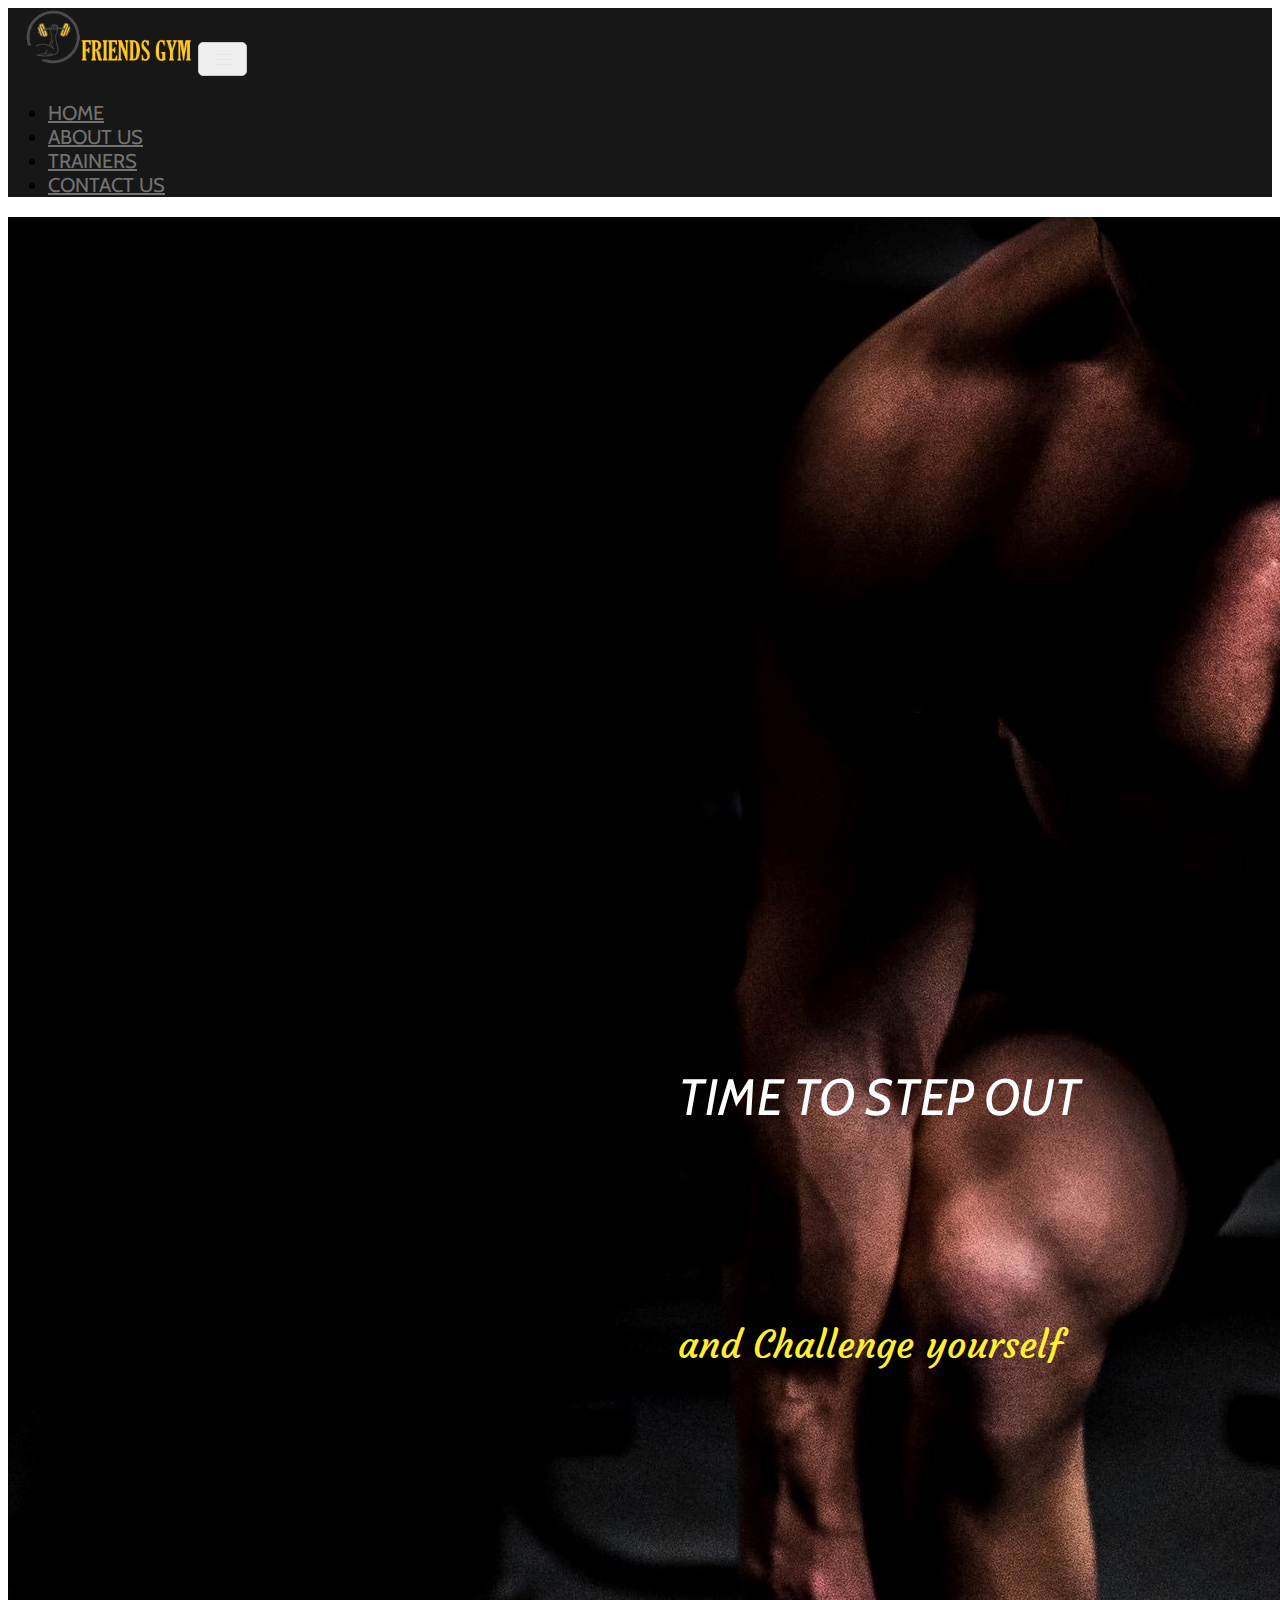
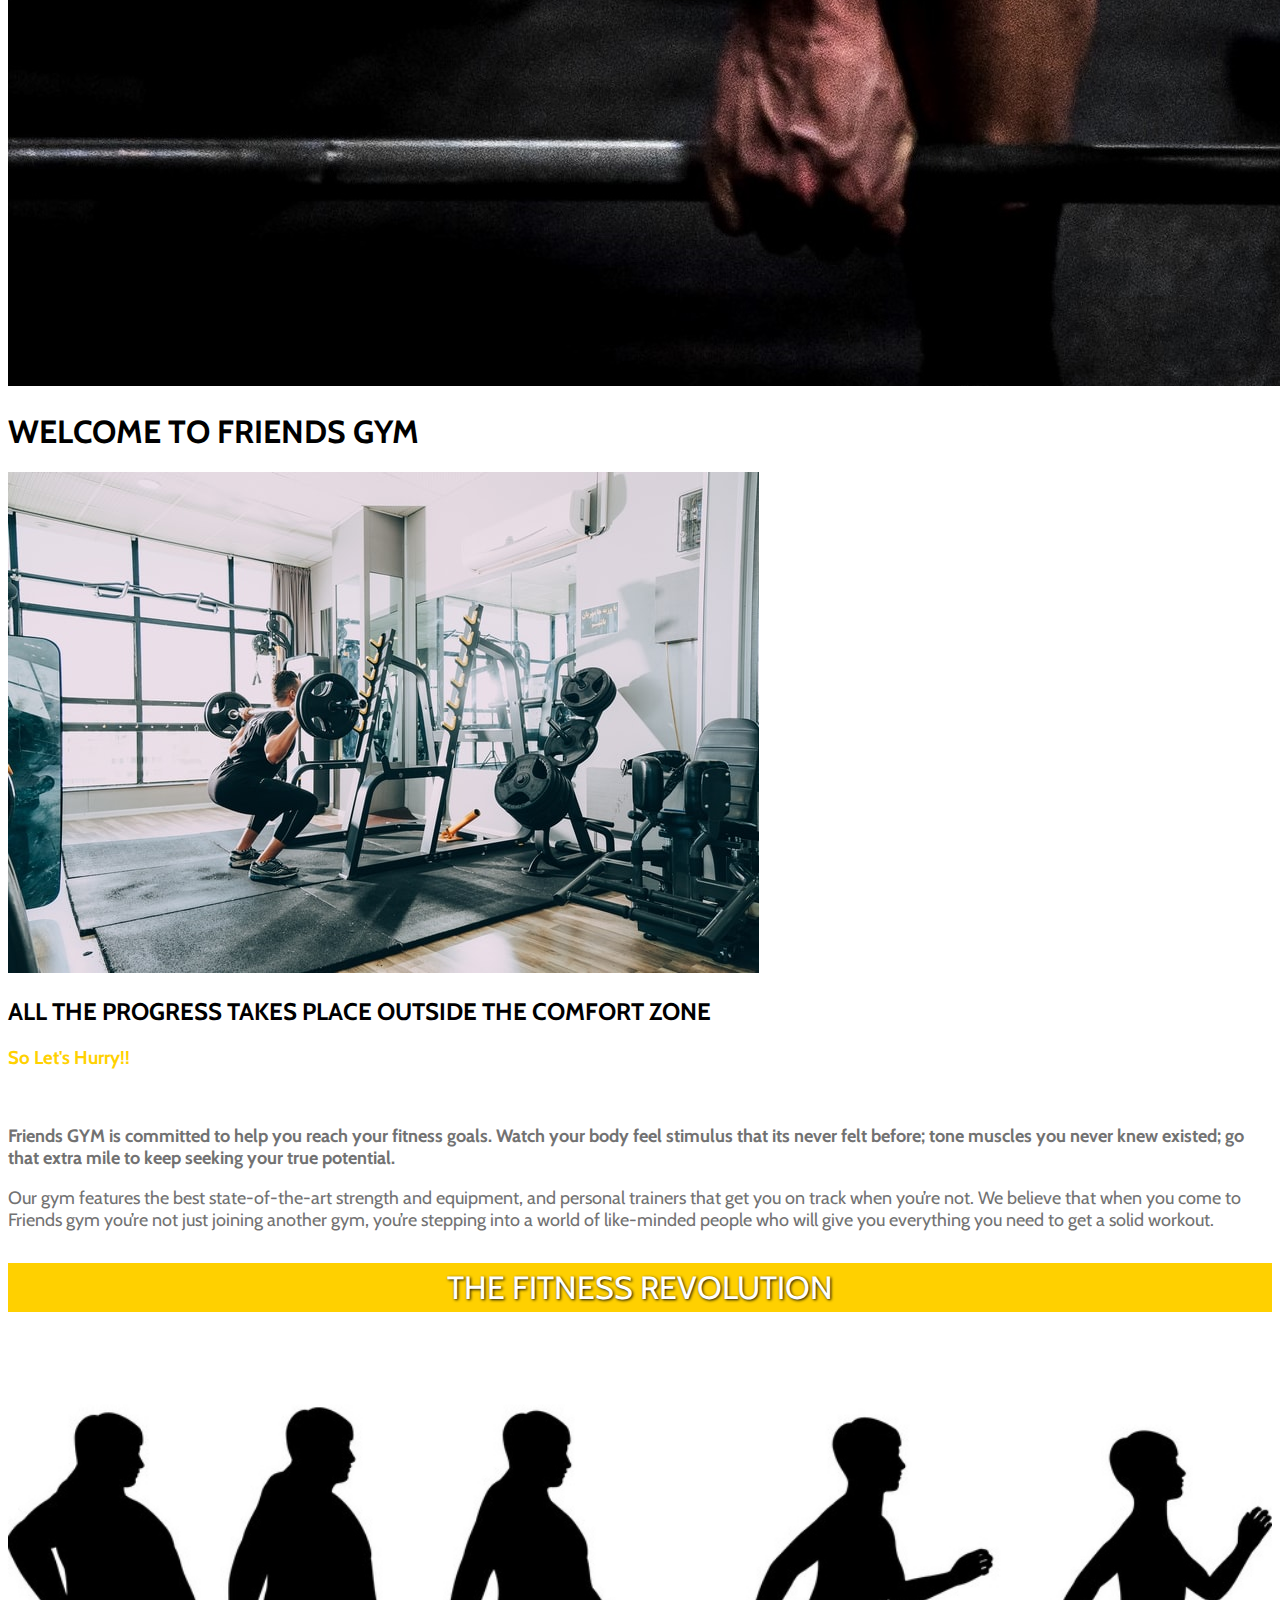
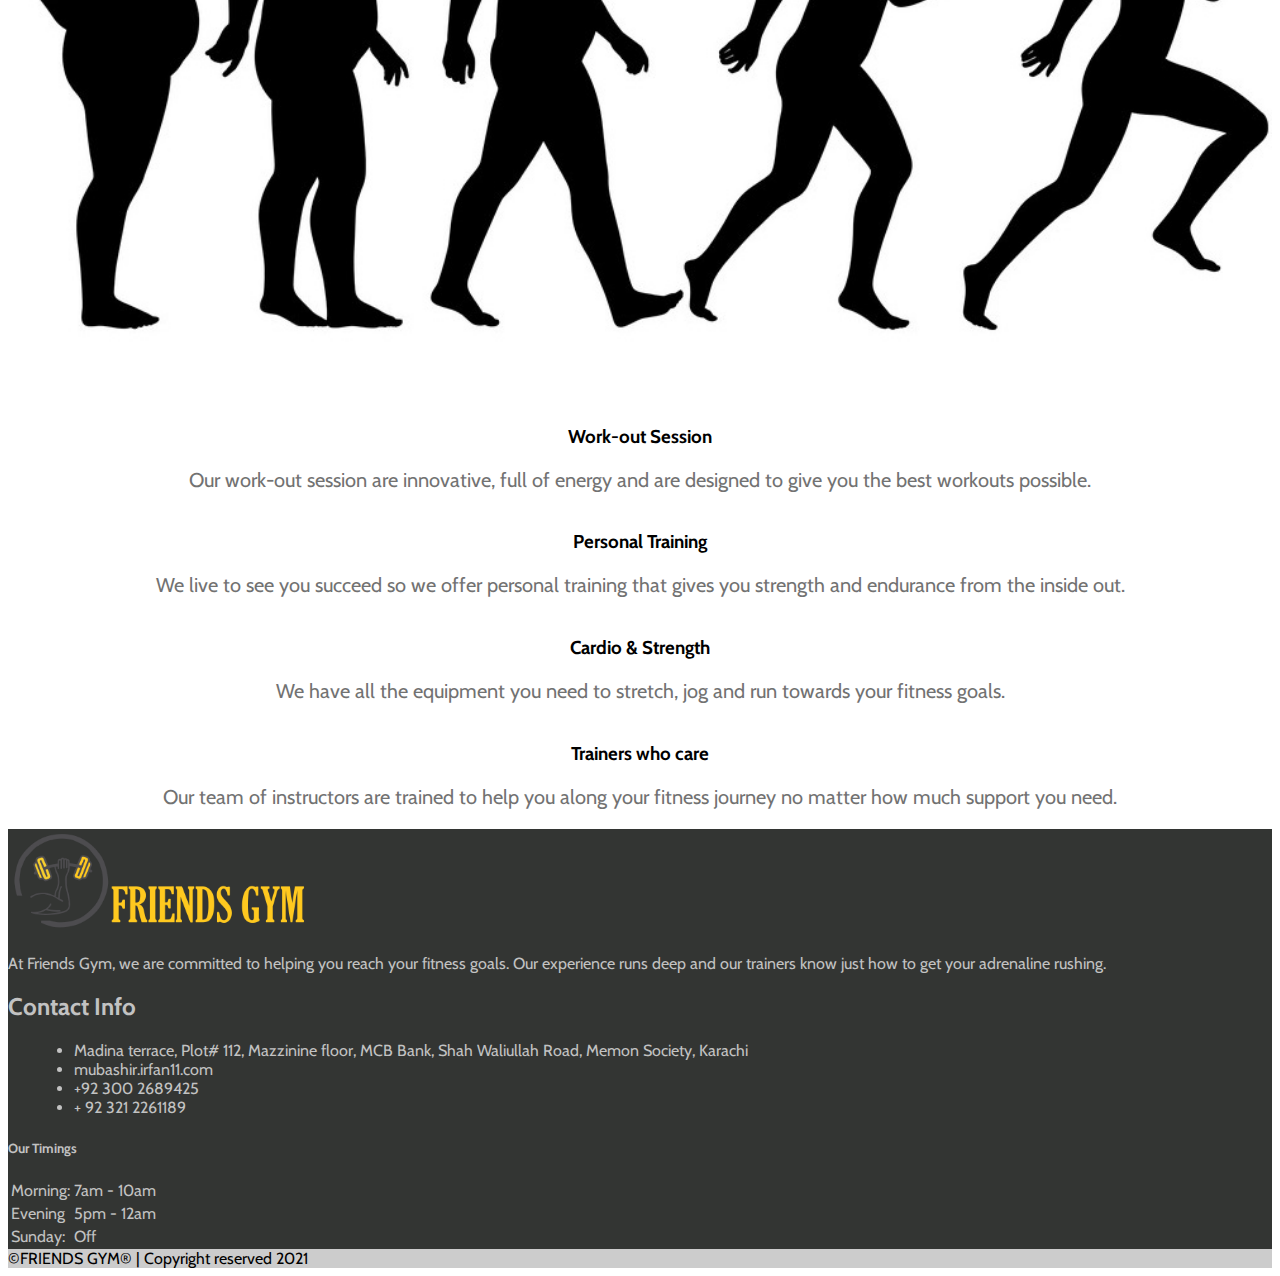
<file: gym/index.html>
<!doctype html>
<html lang="en">

<head>
    <meta charset="utf-8">
    <meta name="viewport" content="width=device-width, initial-scale=1">


    <link href="https://cdn.jsdelivr.net/npm/bootstrap@5.0.2/dist/css/bootstrap.min.css" rel="stylesheet"
        integrity="sha384-EVSTQN3/azprG1Anm3QDgpJLIm9Nao0Yz1ztcQTwFspd3yD65VohhpuuCOmLASjC" crossorigin="anonymous">
    <link rel="preconnect" href="https://fonts.googleapis.com">
    <link rel="preconnect" href="https://fonts.gstatic.com" crossorigin>
    <link href="https://fonts.googleapis.com/css2?family=Cabin:wght@600&display=swap" rel="stylesheet">
    <link rel="stylesheet" href="style.css">
    <link rel="preconnect" href="https://fonts.gstatic.com">
    <link rel="stylesheet" href="https://pro.fontawesome.com/releases/v5.10.0/css/all.css"
        integrity="sha384-AYmEC3Yw5cVb3ZcuHtOA93w35dYTsvhLPVnYs9eStHfGJvOvKxVfELGroGkvsg+p" crossorigin="anonymous" />
    <link href="https://fonts.googleapis.com/css2?family=Alumni+Sans&family=Courgette&family=Lobster&display=swap"
        rel="stylesheet">
    <link href="https://fonts.googleapis.com/css2?family=Rampart+One&display=swap" rel="stylesheet">


<body>

    <!-- navbar -->

    <nav class="navbar navbar-expand-lg black" id="navbar">
        <div class="container-fluid navb">
            <a href="" class="navbar-brand"><img class="logo" src="logo.png" alt=""></a>
            <button class="navbar-toggler collapsed" type="button" data-bs-toggle="collapse"
                data-bs-target="#navbarScroll">
                <span class="line"></span>
                <span class="line"></span>
                <span class="line"></span>
            </button>
            <div class="collapse navbar-collapse bt" id="navbarScroll">
                <ul class="navbar-nav ms-auto">
                    <li class="nav-item mx-3 my-2">
                        <a href="about.html" class="nav-link grey">HOME</a>
                    </li>
                    <li class="nav-item mx-3 my-2">
                        <a href="about.html" class="nav-link grey">ABOUT US</a>
                    </li>
                    <li class="nav-item mx-3 my-2">
                        <a href="trainers.html" class="nav-link grey">TRAINERS</a>
                    </li>
                    <li class="nav-item mx-3 my-2 ">
                        <a href="contact.html" class="nav-link grey">CONTACT US</a>
                    </li>
                </ul>
            </div>
        </div>
    </nav>

<!--     
    <div class="img-wrapper">
        <div class="Slide">
            <img class="img-fluid" src="pics/slider.jpg" alt="">

            <div class=" Sliderbtn">
                <div class="col-sm-6 col-md-11 col-lg-12">
                    <a target="_blank"
                        href="https://www.google.com/maps/place/Friends+Gym+by+Irfan+Nagori+(Mr.+Sindh)/@24.8580113,66.990101,17z/data=!3m1!4b1!4m5!3m4!1s0x3eb31529d502114b:0xb4234abbf584a07!8m2!3d24.858006!4d66.9922783">
                        <button class="btn  btn-block">Find Gym<i class="fas fa-map-marker-alt"></i></button></a>
                    <a href="contact.html" target="_blank"><button class="btn btn-block">Get in touch</button></a>
                </div>
            </div>
        </div>
    </div> -->
    
    <div class="slide">
        <img class="img-fluid" src="pics/slider.jpg" alt="">
        <p class="mainhead"><em>Time to step out</em></p>
        <p class="mainhead1">and Challenge yourself</p>
    </div>

    <!-- first intro -->

    <div class="container fintro pt-5 pb-5">
   
        <div class="row">
            <div class="col-md-7 col-sm-13">
                <h1>WELCOME TO FRIENDS GYM</h1>
                 <img src="pics/gym2.jpg" class="img-fluid" alt="Responsive image">
            </div>
            <div class="col-md-5 col-sm-12 text-center">
                <h2>ALL THE PROGRESS TAKES PLACE OUTSIDE THE COMFORT ZONE</h2>
                <h3 class="orange">So Let's Hurry!!</h3> <br>
                <p class="grey" style="font-size: 18px;"><strong>Friends GYM is committed to help you reach your
                        fitness goals.
                        Watch your body feel stimulus that its never felt before; tone muscles you never knew
                        existed; go that extra mile to keep seeking your true potential.</strong></p>
                <p class="grey" style="font-size: 18px;">Our gym features the best state-of-the-art strength and
                    equipment, and personal
                    trainers that get you on track when you’re not. We believe that when you come to Friends gym
                    you’re
                    not just joining another gym, you’re stepping into a world of like-minded people who will
                    give you everything you need to get a solid workout.</p>


            </div>
        </div>
    </div>

    <!-- Second intro -->
    <div class="intro">
        <p>THE FITNESS REVOLUTION</p>
    </div>

    <div class="container py-4">
        <img class="img-fluid" src="pics/running.jpg" alt="" width="100%">
    </div>

    <!-- Third intro -->


    <div class="container">
        <div class="row pt-5 pb-5 sintro">
            <div class="col-md-3 col-sm-6 col-xs-6">
                <a class="programs-item">
                    <span class="icon"><i class="fas fa-clock"></i></i></span>
                    <h3>Work-out Session</h3>
                    <p>Our work-out session are innovative, full of energy and are designed to give you the best
                        workouts possible.</p>
                </a>
            </div>
            <div class="col-md-3 col-sm-6 col-xs-6">
                <a class="programs-item">
                    <span class="icon"><i class="fas fa-user"></i></span>
                    <h3>Personal Training</h3>
                    <p>We live to see you succeed so we offer personal training that gives you strength and
                        endurance
                        from the inside out.</p>
                </a>
            </div>
            <div class="col-md-3 col-sm-6 col-xs-6">
                <a class="programs-item">
                    <span class="icon"><i class="fas fa-heart"></i></span>
                    <h3>Cardio & Strength</h3>
                    <p>We have all the equipment you need to stretch, jog and run towards your fitness goals.
                    </p>
                </a>
            </div>
            <div class="col-md-3 col-sm-6 col-xs-6">
                <a class="programs-item">
                    <span class="icon"><i class="fas fa-dumbbell"></i></span>
                    <h3>Trainers who care</h3>
                    <p>Our team of instructors are trained to help you along your fitness journey no matter how
                        much
                        support you need.</p>
                </a>
            </div>
        </div>
    </div>


    <!-- footer -->

    <footer class="text-dark text-center text-lg-start bg-light ">

        <div class=" p-4 footer">

            <div class="row mt-4">

                <div class="col-lg-4 col-md-12 mb-4 mb-md-0">
                    <img src="logo.png" width="300px" alt="">
                    <p>At Friends Gym, we are committed to helping you reach your fitness goals. Our experience
                        runs
                        deep and our trainers know just how to get your adrenaline rushing.</p>
                </div>
                <div class="col-lg-4 col-md-6 mb-4 mb-md-0">

                    <h2>Contact Info</h2>
                    <ul class="fa-ul" style="margin-left: 1.65em;">
                        <li class="mb-3">
                            <span class="fa-li"><i class="fas fa-home"></i></span><span class="ms-2"> Madina
                                terrace,
                                Plot# 112, Mazzinine floor, MCB Bank,
                                Shah Waliullah Road, Memon Society, Karachi</span>
                        </li>
                        <li class="mb-3">
                            <span class="fa-li"><i class="fas fa-envelope"></i></span><span
                                class="ms-2">mubashir.irfan11.com</span>
                        </li>
                        <li class="mb-3">
                            <span class="fa-li"><i class="fas fa-phone"></i></span><span class="ms-2">+92 300
                                2689425</span>
                        </li>
                        <li class="mb-3">
                            <span class="fa-li"><i class="fas fa-phone"></i></span><span class="ms-2">+ 92 321
                                2261189</span>
                        </li>
                    </ul>
                </div>
                <div class="col-lg-4 col-md-6 mb-4 mb-md-0">
                    <h5 class="text-uppercase mb-4">Our Timings</h5>

                    <table class="table text-center text-white">
                        <tbody class="font-weight-normal">
                            <tr>
                                <td>Morning:</td>
                                <td>7am - 10am</td>
                            </tr>
                            <tr>
                                <td>Evening</td>
                                <td>5pm - 12am</td>
                            </tr>
                            <tr>
                                <td>Sunday:</td>
                                <td>Off</td>
                            </tr>
                        </tbody>
                    </table>
                </div>
            </div>
        </div>
        <div class="text-center p-3" style="background-color: rgba(0, 0, 0, 0.2);">
            ©FRIENDS GYM® | Copyright reserved 2021</div>
    </footer>





    <script src="https://cdn.jsdelivr.net/npm/bootstrap@5.0.2/dist/js/bootstrap.bundle.min.js"
        integrity="sha384-MrcW6ZMFYlzcLA8Nl+NtUVF0sA7MsXsP1UyJoMp4YLEuNSfAP+JcXn/tWtIaxVXM"
        crossorigin="anonymous"></script>


</body>

</html>
</file>
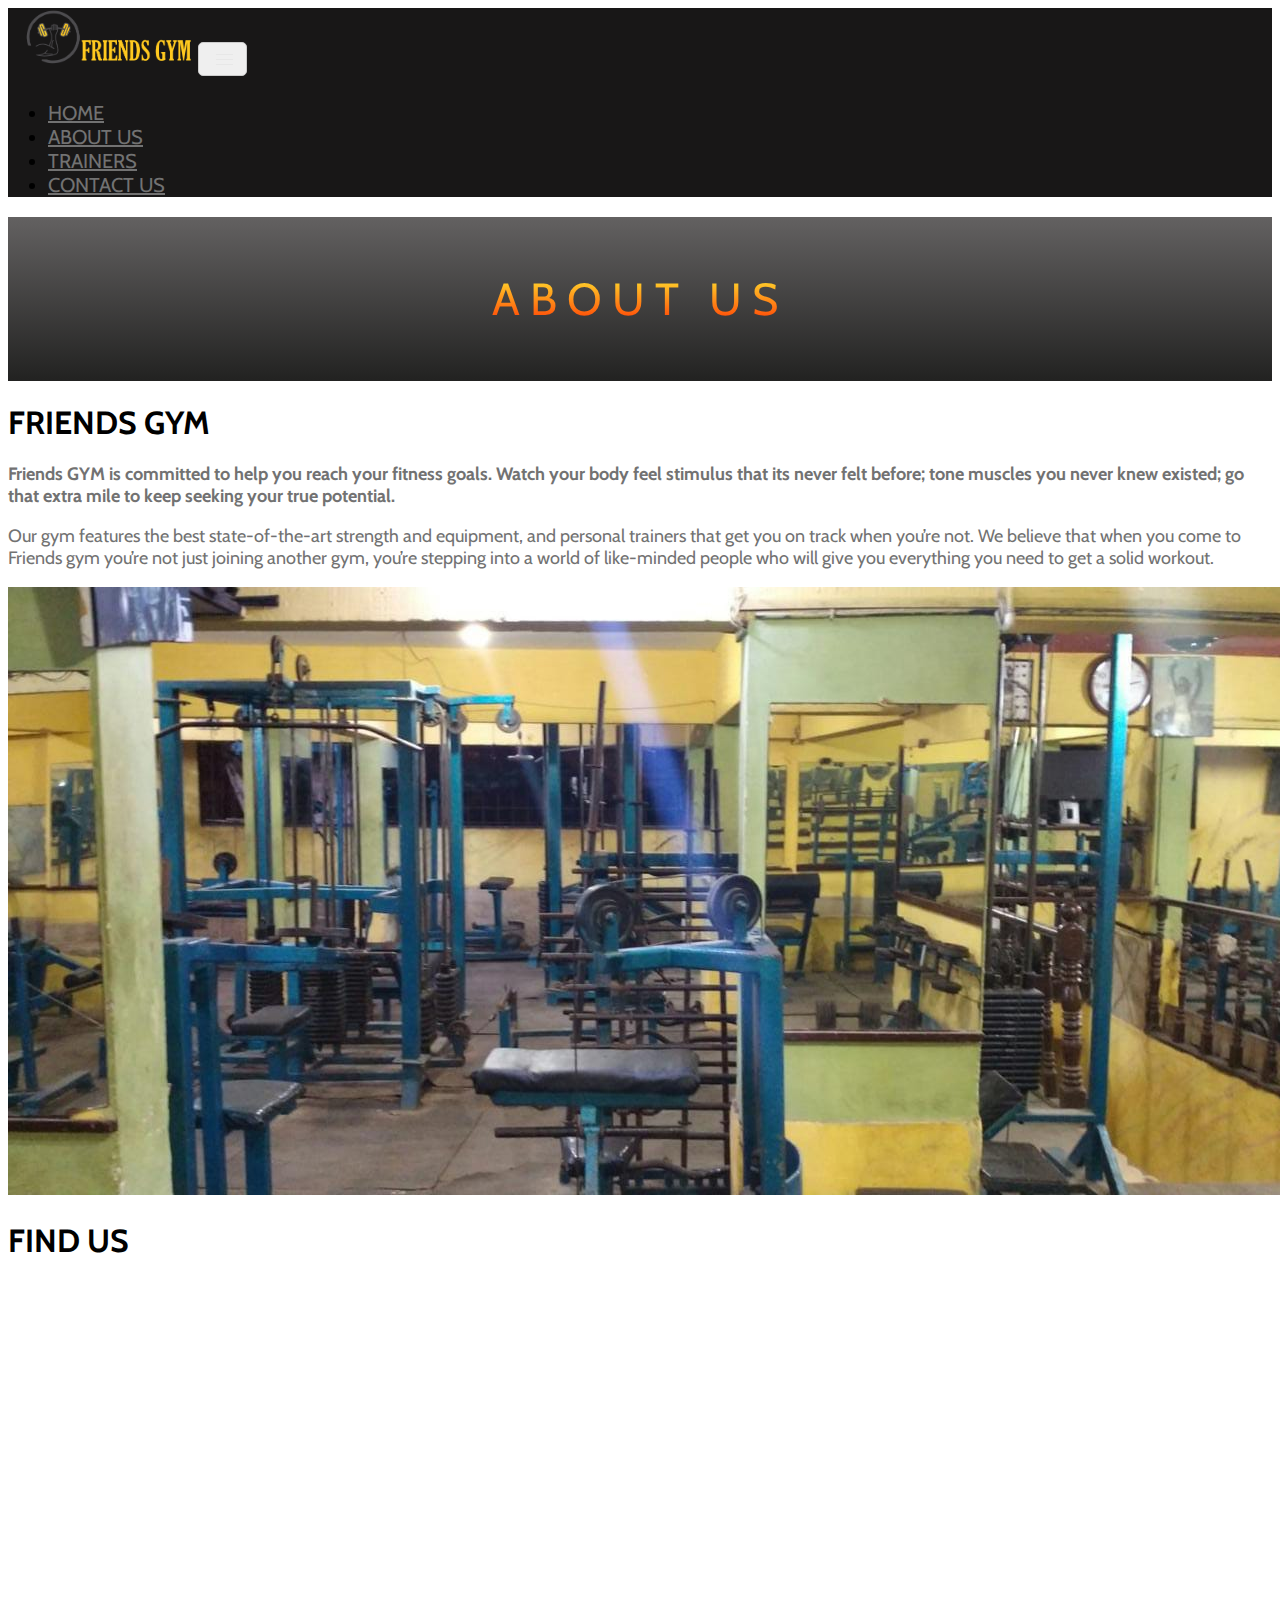
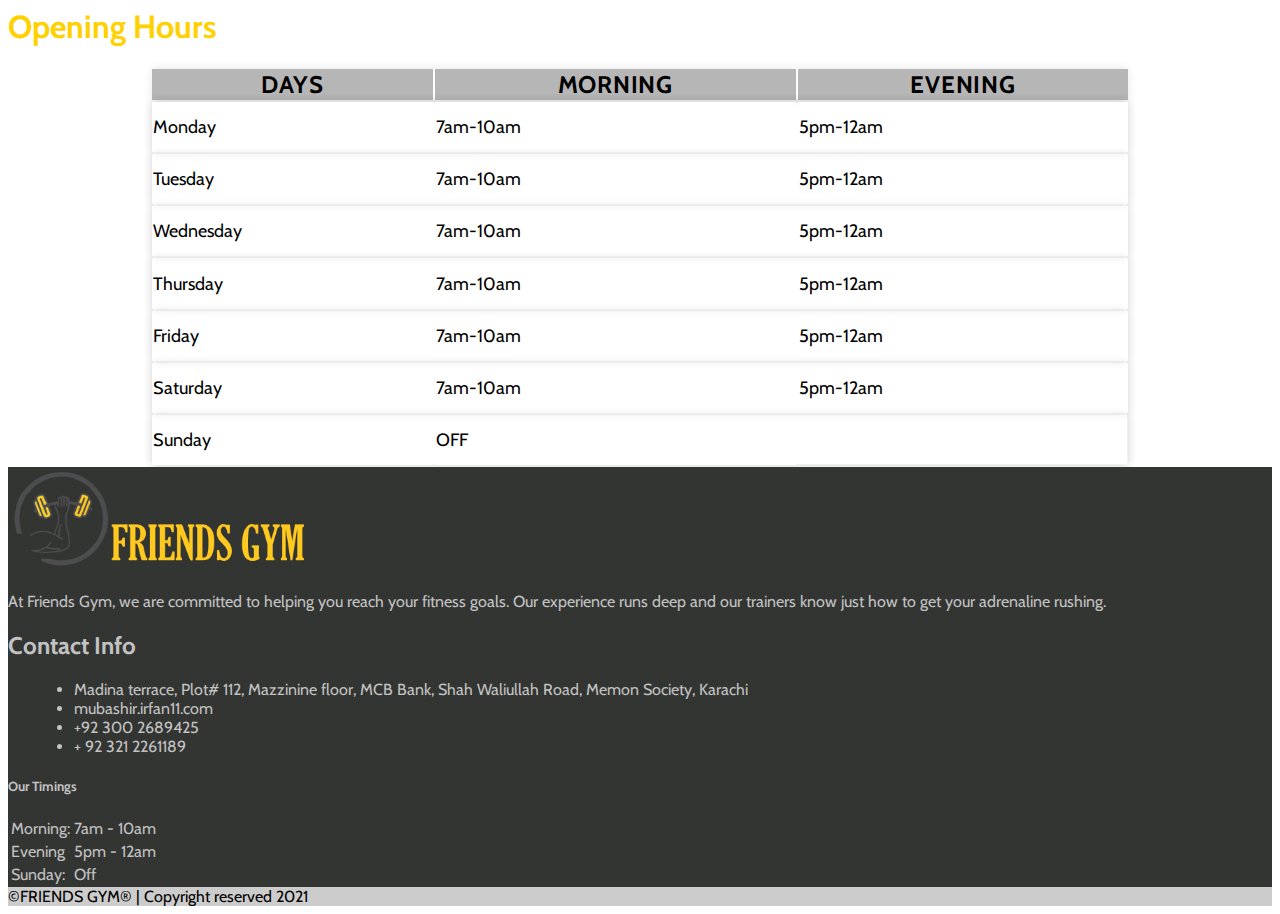
<file: gym/about.html>
<!doctype html>
<html lang="en">

<head>
    <meta charset="utf-8">
    <meta name="viewport" content="width=device-width, initial-scale=1">


    <link href="https://cdn.jsdelivr.net/npm/bootstrap@5.0.2/dist/css/bootstrap.min.css" rel="stylesheet"
        integrity="sha384-EVSTQN3/azprG1Anm3QDgpJLIm9Nao0Yz1ztcQTwFspd3yD65VohhpuuCOmLASjC" crossorigin="anonymous">
    <link rel="preconnect" href="https://fonts.googleapis.com">
    <link rel="preconnect" href="https://fonts.gstatic.com" crossorigin>
    <link href="https://fonts.googleapis.com/css2?family=Cabin:wght@600&display=swap" rel="stylesheet">
    <link rel="stylesheet" href="style.css">
    <link rel="preconnect" href="https://fonts.gstatic.com">
    <link rel="stylesheet" href="https://pro.fontawesome.com/releases/v5.10.0/css/all.css"
        integrity="sha384-AYmEC3Yw5cVb3ZcuHtOA93w35dYTsvhLPVnYs9eStHfGJvOvKxVfELGroGkvsg+p" crossorigin="anonymous" />
    <link href="https://fonts.googleapis.com/css2?family=Alumni+Sans&family=Courgette&family=Lobster&display=swap"
        rel="stylesheet">
        <link href="https://fonts.googleapis.com/css2?family=Rampart+One&display=swap" rel="stylesheet">
<body>




<nav class="navbar navbar-expand-lg black" id="navbar">
    <div class="container-fluid navb">
        <a href="" class="navbar-brand"><img class="logo" src="logo.png" alt=""></a>
        <button class="navbar-toggler collapsed" type="button" data-bs-toggle="collapse"
            data-bs-target="#navbarScroll">
            <span class="line"></span>
            <span class="line"></span>
            <span class="line"></span>
        </button>
        <div class="collapse navbar-collapse bt" id="navbarScroll">
            <ul class="navbar-nav ms-auto">
                <li class="nav-item mx-3 my-2">
                    <a href="index.html" class="nav-link grey">HOME</a>
                </li>
                <li class="nav-item mx-3 my-2">
                    <a href="about.html" class="nav-link grey">ABOUT US</a>
                </li>
                <li class="nav-item mx-3 my-2">
                    <a href="trainers.html" class="nav-link grey">TRAINERS</a>
                </li>
                <li class="nav-item mx-3 my-2 ">
                    <a href="contact.html" class="nav-link grey">CONTACT US</a>
                </li>
            </ul>
        </div>
    </div>
</nav>

<!-- <div class="intro"> -->
    <div class="frevolution">
  <p class="text"> ABOUT US</p>
</div>

<div class="container  pt-5 pb-5">
    <div class="row">
        <div class="col-md-5 col-sm-12 pt-2 ">
            <h1>FRIENDS GYM</h1>
            <p class="grey" style="font-size: 18px;"><strong>Friends GYM is committed to help you reach your
                    fitness goals.
                    Watch your body feel stimulus that its never felt before; tone muscles you never knew
                    existed; go that extra mile to keep seeking your true potential.</strong></p>
            <p class="grey" style="font-size: 18px;">Our gym features the best state-of-the-art strength and
                equipment, and personal
                trainers that get you on track when you’re not. We believe that when you come to Friends gym
                you’re
                not just joining another gym, you’re stepping into a world of like-minded people who will
                give you everything you need to get a solid workout.</p>
        </div>
        <div class="col-md-7 col-sm-13 pt-4">
           <img class="img-fluid " src="pics/gym1.jpeg"  alt="">
        </div>
        
    </div>
</div>


<!-- map and timing -->
<div class="container-fluid pt-4">
             <h1 class="text-success text-center p-3 text-light bg-dark">FIND US</h1>
                <iframe
                    src="https://www.google.com/maps/embed?pb=!1m18!1m12!1m3!1d3620.1709218994624!2d66.99010101427054!3d24.858011284055113!2m3!1f0!2f0!3f0!3m2!1i1024!2i768!4f13.1!3m3!1m2!1s0x3eb31529d502114b%3A0xb4234abbf584a07!2sFriends%20Gym%20by%20Irfan%20Nagori%20(Mr.%20Sindh)!5e0!3m2!1sen!2s!4v1630687577700!5m2!1sen!2s"
                    width="100%" height="300" style="border:0;" allowfullscreen=""  frameborder="0" loading="lazy"></iframe>
           
        </div>
        <div class="container pt-4">
            <h1 class="orange text-center">Opening Hours</h1>
            <table class="table tt text-center"  width="100%" height="400">
                <thead>
                    <th>Days</th>
                    <th>Morning</th>
                    <th>Evening</th>
                </thead>
           <tbody>
                  <tr>
                    <td>Monday</td>
                    <td>7am-10am</td>
                    <td>5pm-12am</td>
                  </tr>
                  <tr>
                    <td>Tuesday</td>
                    <td>7am-10am</td>
                    <td>5pm-12am</td>
                  </tr>
                  <tr>
                    <td>Wednesday</td>
                    <td>7am-10am</td>
                    <td>5pm-12am</td>
                  </tr>
                  <tr>
                    <td>Thursday</td>
                    <td>7am-10am</td>
                    <td>5pm-12am</td>
                  </tr>
                  <tr>
                    <td>Friday</td>
                    <td>7am-10am</td>
                    <td>5pm-12am</td>
                  </tr>
                  <tr>
                    <td>Saturday</td>
                    <td>7am-10am</td>
                    <td>5pm-12am</td>
                  </tr>
                  <tr>
                    <td>Sunday</td>
                    <td>OFF</td>
                    
                  </tr>
                </tbody>
              </table>
        </div>
   



  <!-- footer -->

  <footer class="text-dark text-center text-lg-start bg-light ">

    <div class=" p-4 footer">

        <div class="row mt-4">

            <div class="col-lg-4 col-md-12 mb-4 mb-md-0">
                <img src="logo.png" width="300px" alt="">
                <p>At Friends Gym, we are committed to helping you reach your fitness goals. Our experience
                    runs
                    deep and our trainers know just how to get your adrenaline rushing.</p>
            </div>
            <div class="col-lg-4 col-md-6 mb-4 mb-md-0">

                <h2>Contact Info</h2>
                <ul class="fa-ul" style="margin-left: 1.65em;">
                    <li class="mb-3">
                        <span class="fa-li"><i class="fas fa-home"></i></span><span class="ms-2"> Madina
                            terrace,
                            Plot# 112, Mazzinine floor, MCB Bank,
                            Shah Waliullah Road, Memon Society, Karachi</span>
                    </li>
                    <li class="mb-3">
                        <span class="fa-li"><i class="fas fa-envelope"></i></span><span
                            class="ms-2">mubashir.irfan11.com</span>
                    </li>
                    <li class="mb-3">
                        <span class="fa-li"><i class="fas fa-phone"></i></span><span class="ms-2">+92 300
                            2689425</span>
                    </li>
                    <li class="mb-3">
                        <span class="fa-li"><i class="fas fa-phone"></i></span><span class="ms-2">+ 92 321
                            2261189</span>
                    </li>
                </ul>
            </div>
            <div class="col-lg-4 col-md-6 mb-4 mb-md-0">
                <h5 class="text-uppercase mb-4">Our Timings</h5>

                <table class="table text-center text-white">
                    <tbody class="font-weight-normal">
                        <tr>
                            <td>Morning:</td>
                            <td>7am - 10am</td>
                        </tr>
                        <tr>
                            <td>Evening</td>
                            <td>5pm - 12am</td>
                        </tr>
                        <tr>
                            <td>Sunday:</td>
                            <td>Off</td>
                        </tr>
                    </tbody>
                </table>
            </div>
        </div>
    </div>
    <div class="text-center p-3" style="background-color: rgba(0, 0, 0, 0.2);">
        ©FRIENDS GYM® | Copyright reserved 2021</div>
</footer>




<script src="https://cdn.jsdelivr.net/npm/bootstrap@5.0.2/dist/js/bootstrap.bundle.min.js"
integrity="sha384-MrcW6ZMFYlzcLA8Nl+NtUVF0sA7MsXsP1UyJoMp4YLEuNSfAP+JcXn/tWtIaxVXM"
crossorigin="anonymous"></script>


</body>

</html>
</file>
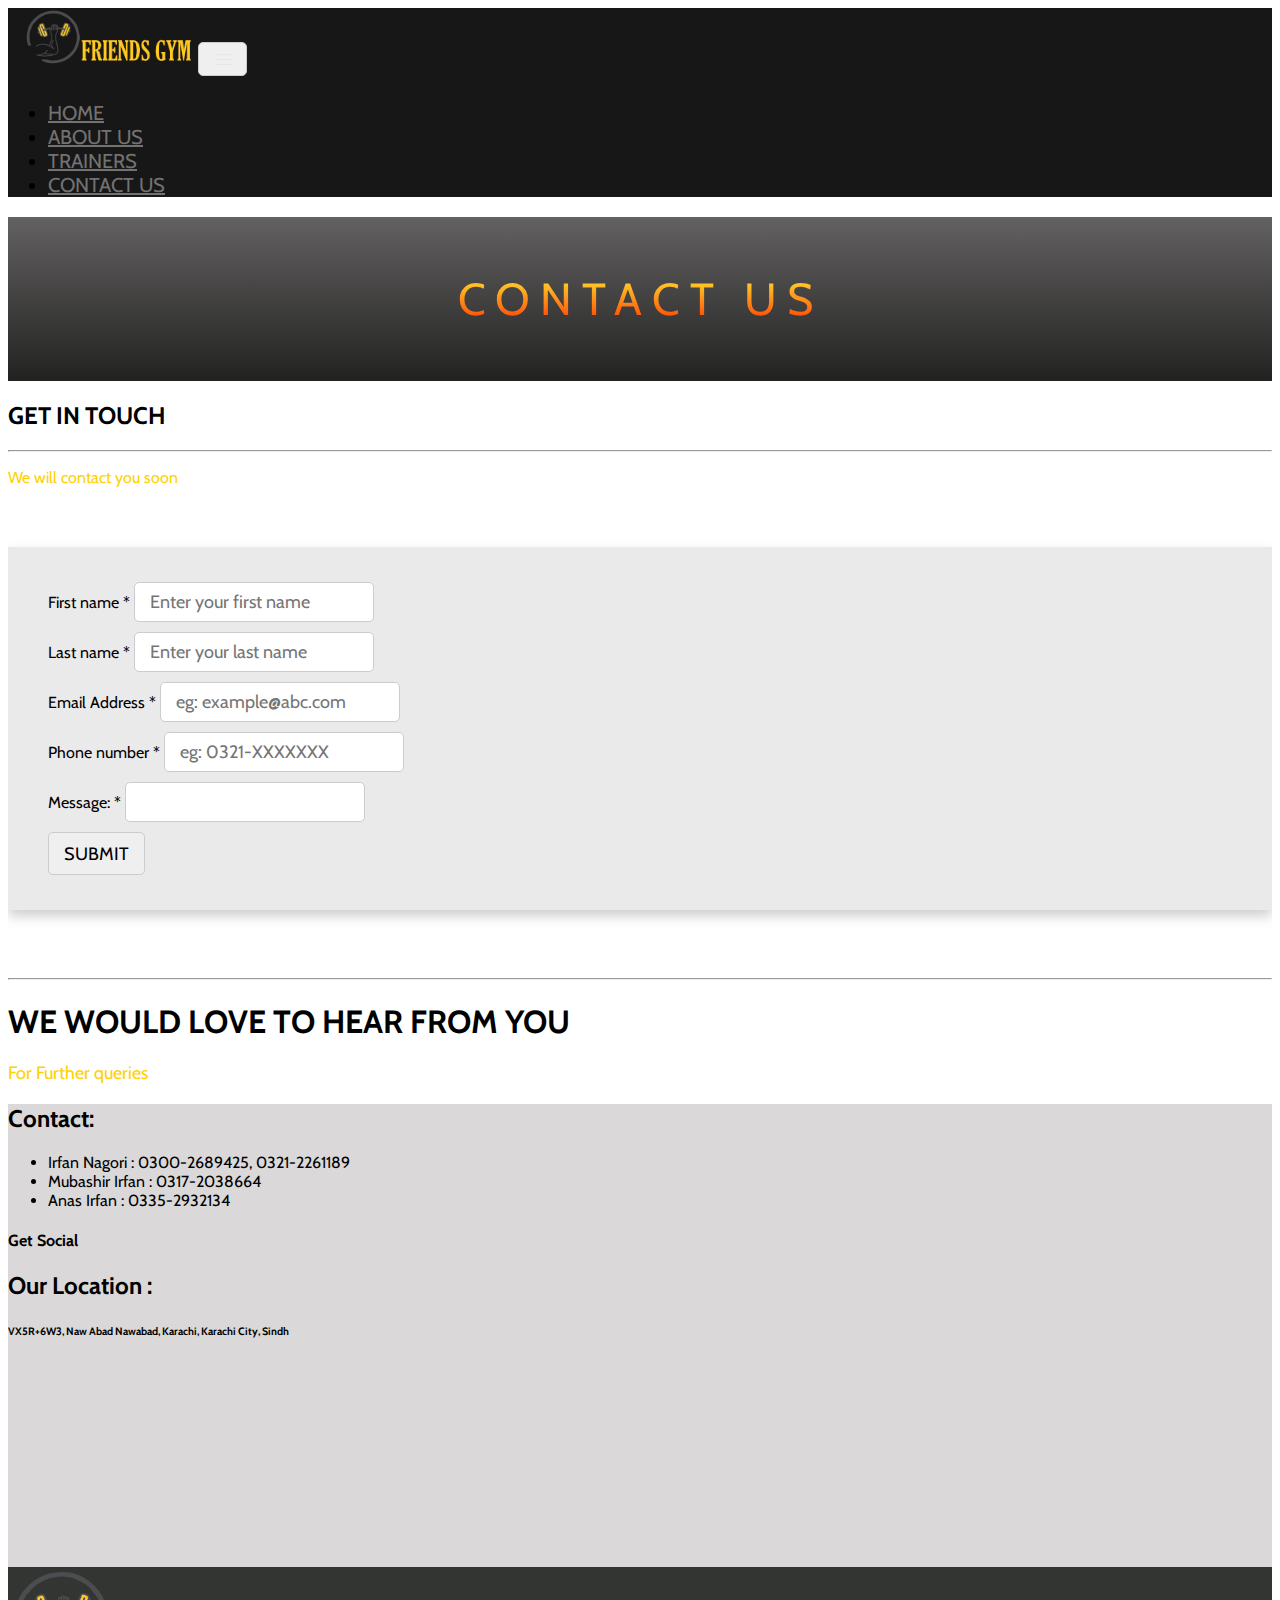
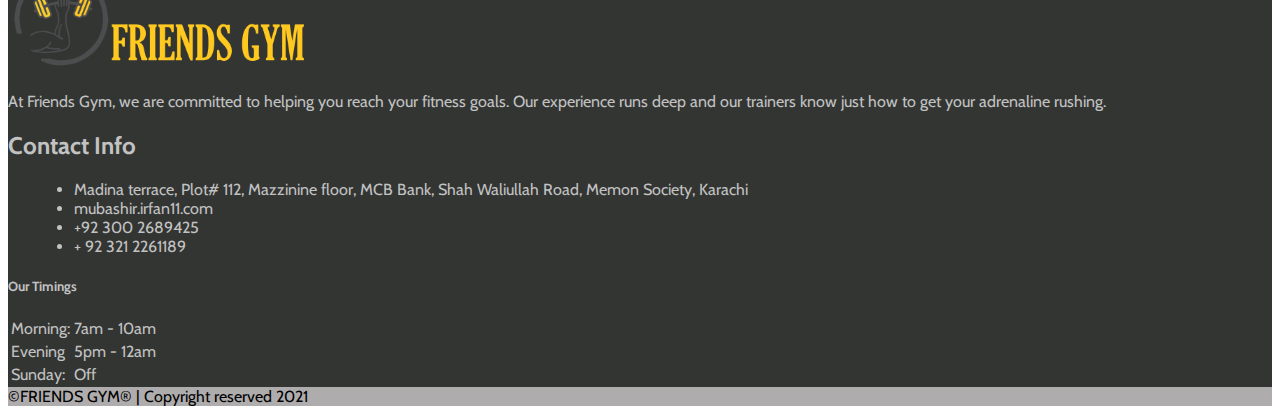
<file: gym/contact.html>
<!doctype html>
<html lang="en">

<head>
    <meta charset="utf-8">
    <meta name="viewport" content="width=device-width, initial-scale=1">


    <link href="https://cdn.jsdelivr.net/npm/bootstrap@5.0.2/dist/css/bootstrap.min.css" rel="stylesheet"
        integrity="sha384-EVSTQN3/azprG1Anm3QDgpJLIm9Nao0Yz1ztcQTwFspd3yD65VohhpuuCOmLASjC" crossorigin="anonymous">
    <link rel="preconnect" href="https://fonts.googleapis.com">
    <link rel="preconnect" href="https://fonts.gstatic.com" crossorigin>
    <link href="https://fonts.googleapis.com/css2?family=Cabin:wght@600&display=swap" rel="stylesheet">
    <link rel="stylesheet" href="style.css">
    <link rel="preconnect" href="https://fonts.gstatic.com">
    <link rel="stylesheet" href="https://pro.fontawesome.com/releases/v5.10.0/css/all.css"
        integrity="sha384-AYmEC3Yw5cVb3ZcuHtOA93w35dYTsvhLPVnYs9eStHfGJvOvKxVfELGroGkvsg+p" crossorigin="anonymous" />
    <link href="https://fonts.googleapis.com/css2?family=Alumni+Sans&family=Courgette&family=Lobster&display=swap"
        rel="stylesheet">
    <link href="https://fonts.googleapis.com/css2?family=Rampart+One&display=swap" rel="stylesheet">

<body>


    <nav class="navbar navbar-expand-lg black" id="navbar">
        <div class="container-fluid navb">
            <a href="" class="navbar-brand"><img class="logo" src="logo.png" alt=""></a>
            <button class="navbar-toggler collapsed" type="button" data-bs-toggle="collapse"
                data-bs-target="#navbarScroll">
                <span class="line"></span>
                <span class="line"></span>
                <span class="line"></span>
            </button>
            <div class="collapse navbar-collapse bt" id="navbarScroll">
                <ul class="navbar-nav ms-auto">
                    <li class="nav-item mx-3 my-2">
                        <a href="index.html" class="nav-link grey">HOME</a>
                    </li>
                    <li class="nav-item mx-3 my-2">
                        <a href="about.html" class="nav-link grey">ABOUT US</a>
                    </li>
                    <li class="nav-item mx-3 my-2">
                        <a href="trainers.html" class="nav-link grey">TRAINERS</a>
                    </li>
                    <li class="nav-item mx-3 my-2 ">
                        <a href="contact.html" class="nav-link grey">CONTACT US</a>
                    </li>
                </ul>
            </div>
        </div>
    </nav>

    <div class="frevolution">
        <p class="text" >CONTACT US</p>
    </div>


    <!-- form -->


    <div class="container-fluid px-1 py-5 mx-auto Contact">
        <div class="row d-flex justify-content-center">
            <div class="col-xl-7 col-lg-8 col-md-9 col-11 text-center">
                <h2>GET IN TOUCH</h2> <hr>
                <p class="orange">We will contact you soon</p>
                <div class="carde">
                    <form class="form-card" action="http:formsubmit.co/mubashir.irfan11@gmail.com">
                       
                        <div class="row text-start">
                            <div class="form-group col-12 flex-column py-3 d-flex"> <label
                                    class="form-control-label px-3">First name<span class="text-primary">
                                        *</span></label> <input type="text" id="fname" name="fname"
                                    placeholder="Enter your first name"> </div>
                        </div>
                        <div class="row text-start">
                            <div class="form-group col-12 flex-column py-3 d-flex"> <label
                                    class="form-control-label px-3">Last name<span class="text-primary"> *</span></label>
                                <input type="text" id="lname" name="lname" placeholder="Enter your last name"
                                    > </div>
                        </div>
                        <div class="row text-start">
                            <div class="form-group col-12 flex-column py-3  d-flex"> <label
                                    class="form-control-label px-3">Email Address<span class="text-primary">
                                        *</span></label> <input type="text" id="email" name="email"
                                    placeholder="eg: example@abc.com"> </div>
                        </div>

                        <div class="row text-start">
                            <div class="form-group col-12 flex-column py-3  d-flex"> <label
                                    class="form-control-label px-3">Phone number<span class="text-primary">
                                        *</span></label> <input type="text" id="mob" name="mob"
                                    placeholder="eg: 0321-XXXXXXX" > </div>
                        </div>
                        <div class="row text-start">
                            <div class="form-group col-12 flex-column py-3  d-flex"> <label
                                    class="form-control-label px-3">Message:<span class="text-primary"> *</span></label>
                                <input type="text" id="ans" name="ans" placeholder=""> </div>
                        </div>
                       
                    </form>
                    <div class="row py-3 px-3">
                        <div class="form-group col-12 ">
                             <button type="submit" onclick="submit();" class="btn-block">Submit</button>
                        </div>
                    </div>
                </div>
            </div>
        </div>
    </div>
    <hr>
    <div class="container px-5 py-4 text-center">
        <h1>WE WOULD LOVE TO HEAR FROM YOU</h1>
        <p class="orange" style="font-size: 18px;">For Further queries</p>
    </div>
    <div class="gray">
        <div class="container p-4">
            <div class="row">
                <div class="col-6">
                    <h2>Contact:</h2>
                    <ul class="list">
                        <li>Irfan Nagori : 0300-2689425, 0321-2261189</li>
                        <li> Mubashir Irfan : 0317-2038664</li>
                        <li>Anas Irfan : 0335-2932134</li>
                    </ul>
                    <div>
                        <h4>Get Social</h4>
                        <a class="list" href="http://wa.me/+923172038664"> <i class="fab fa-whatsapp p-3 fa-2x">
                            </i></a>
                        <a class="list" target="_blank"
                            href="https://www.facebook.com/pg/Firends-Gym-Irfan-Nagori-254496711722460/posts/"> <i
                                class="fab fa-facebook-f fa-2x"></i></a>
                    </div>
                </div>
                <div class="col-6">
                    <h2>Our Location :</h2>
                    <h6>VX5R+6W3, Naw Abad Nawabad, Karachi, Karachi City, Sindh</h6>
                    <iframe
                        src="https://www.google.com/maps/embed?pb=!1m18!1m12!1m3!1d3620.1709218994624!2d66.99010101427054!3d24.858011284055113!2m3!1f0!2f0!3f0!3m2!1i1024!2i768!4f13.1!3m3!1m2!1s0x3eb31529d502114b%3A0xb4234abbf584a07!2sFriends%20Gym%20by%20Irfan%20Nagori%20(Mr.%20Sindh)!5e0!3m2!1sen!2s!4v1630687577700!5m2!1sen!2s"
                        width="100%" height="200" style="border:0;" allowfullscreen="" frameborder="0"
                        loading="lazy"></iframe>


                </div>
            </div>
        </div>
        <!-- footer -->

        <footer class="text-dark text-center text-lg-start bg-light ">

            <div class=" p-4 footer">

                <div class="row mt-4">

                    <div class="col-lg-4 col-md-12 mb-4 mb-md-0">
                        <img src="logo.png" width="300px" alt="">
                        <p>At Friends Gym, we are committed to helping you reach your fitness goals. Our experience
                            runs
                            deep and our trainers know just how to get your adrenaline rushing.</p>
                    </div>
                    <div class="col-lg-4 col-md-6 mb-4 mb-md-0">

                        <h2>Contact Info</h2>
                        <ul class="fa-ul" style="margin-left: 1.65em;">
                            <li class="mb-3">
                                <span class="fa-li"><i class="fas fa-home"></i></span><span class="ms-2"> Madina
                                    terrace,
                                    Plot# 112, Mazzinine floor, MCB Bank,
                                    Shah Waliullah Road, Memon Society, Karachi</span>
                            </li>
                            <li class="mb-3">
                                <span class="fa-li"><i class="fas fa-envelope"></i></span><span
                                    class="ms-2">mubashir.irfan11.com</span>
                            </li>
                            <li class="mb-3">
                                <span class="fa-li"><i class="fas fa-phone"></i></span><span class="ms-2">+92 300
                                    2689425</span>
                            </li>
                            <li class="mb-3">
                                <span class="fa-li"><i class="fas fa-phone"></i></span><span class="ms-2">+ 92 321
                                    2261189</span>
                            </li>
                        </ul>
                    </div>
                    <div class="col-lg-4 col-md-6 mb-4 mb-md-0">
                        <h5 class="text-uppercase mb-4">Our Timings</h5>

                        <table class="table text-center text-white">
                            <tbody class="font-weight-normal">
                                <tr>
                                    <td>Morning:</td>
                                    <td>7am - 10am</td>
                                </tr>
                                <tr>
                                    <td>Evening</td>
                                    <td>5pm - 12am</td>
                                </tr>
                                <tr>
                                    <td>Sunday:</td>
                                    <td>Off</td>
                                </tr>
                            </tbody>
                        </table>
                    </div>
                </div>
            </div>
            <div class="text-center p-3" style="background-color: rgba(0, 0, 0, 0.2);">
                ©FRIENDS GYM® | Copyright reserved 2021</div>
        </footer>


        <script src="app.js"></script>


        <script src="https://cdn.jsdelivr.net/npm/bootstrap@5.0.2/dist/js/bootstrap.bundle.min.js"
            integrity="sha384-MrcW6ZMFYlzcLA8Nl+NtUVF0sA7MsXsP1UyJoMp4YLEuNSfAP+JcXn/tWtIaxVXM"
            crossorigin="anonymous"></script>


</body>

</html>
</file>
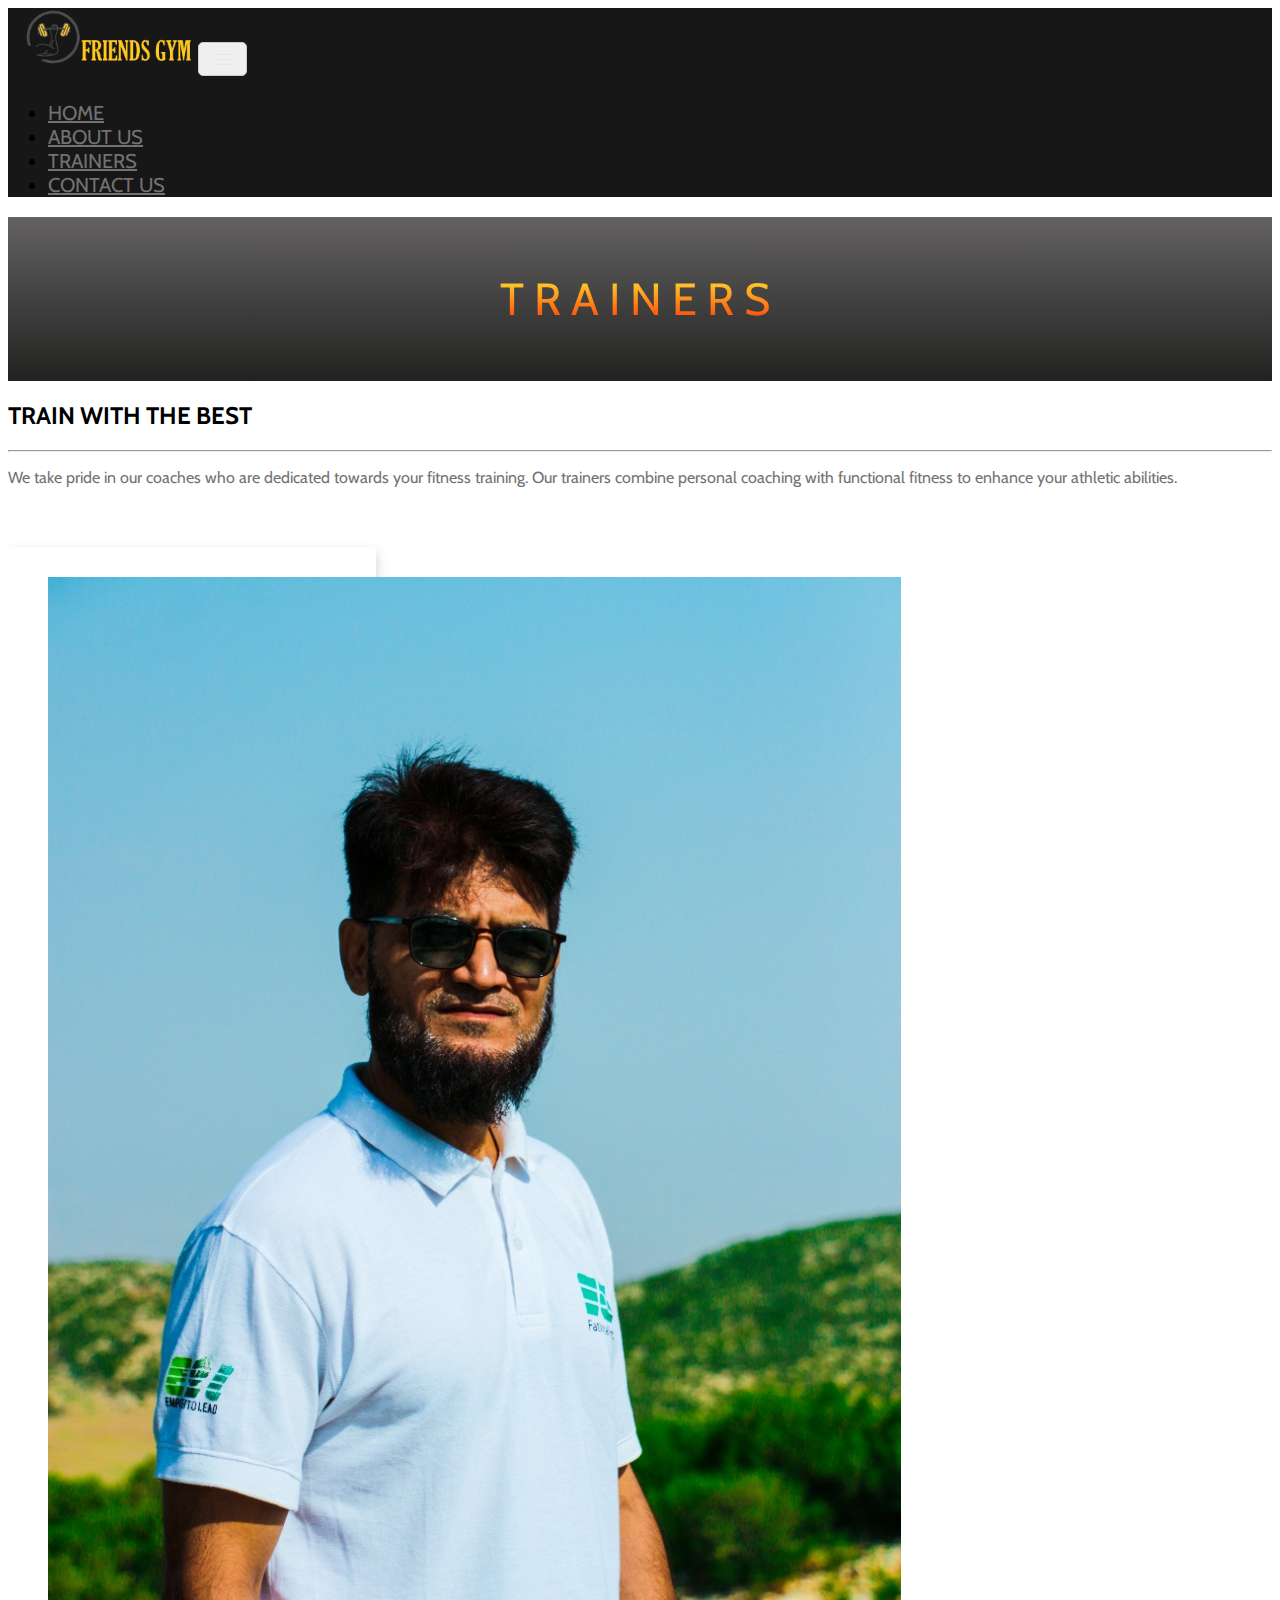
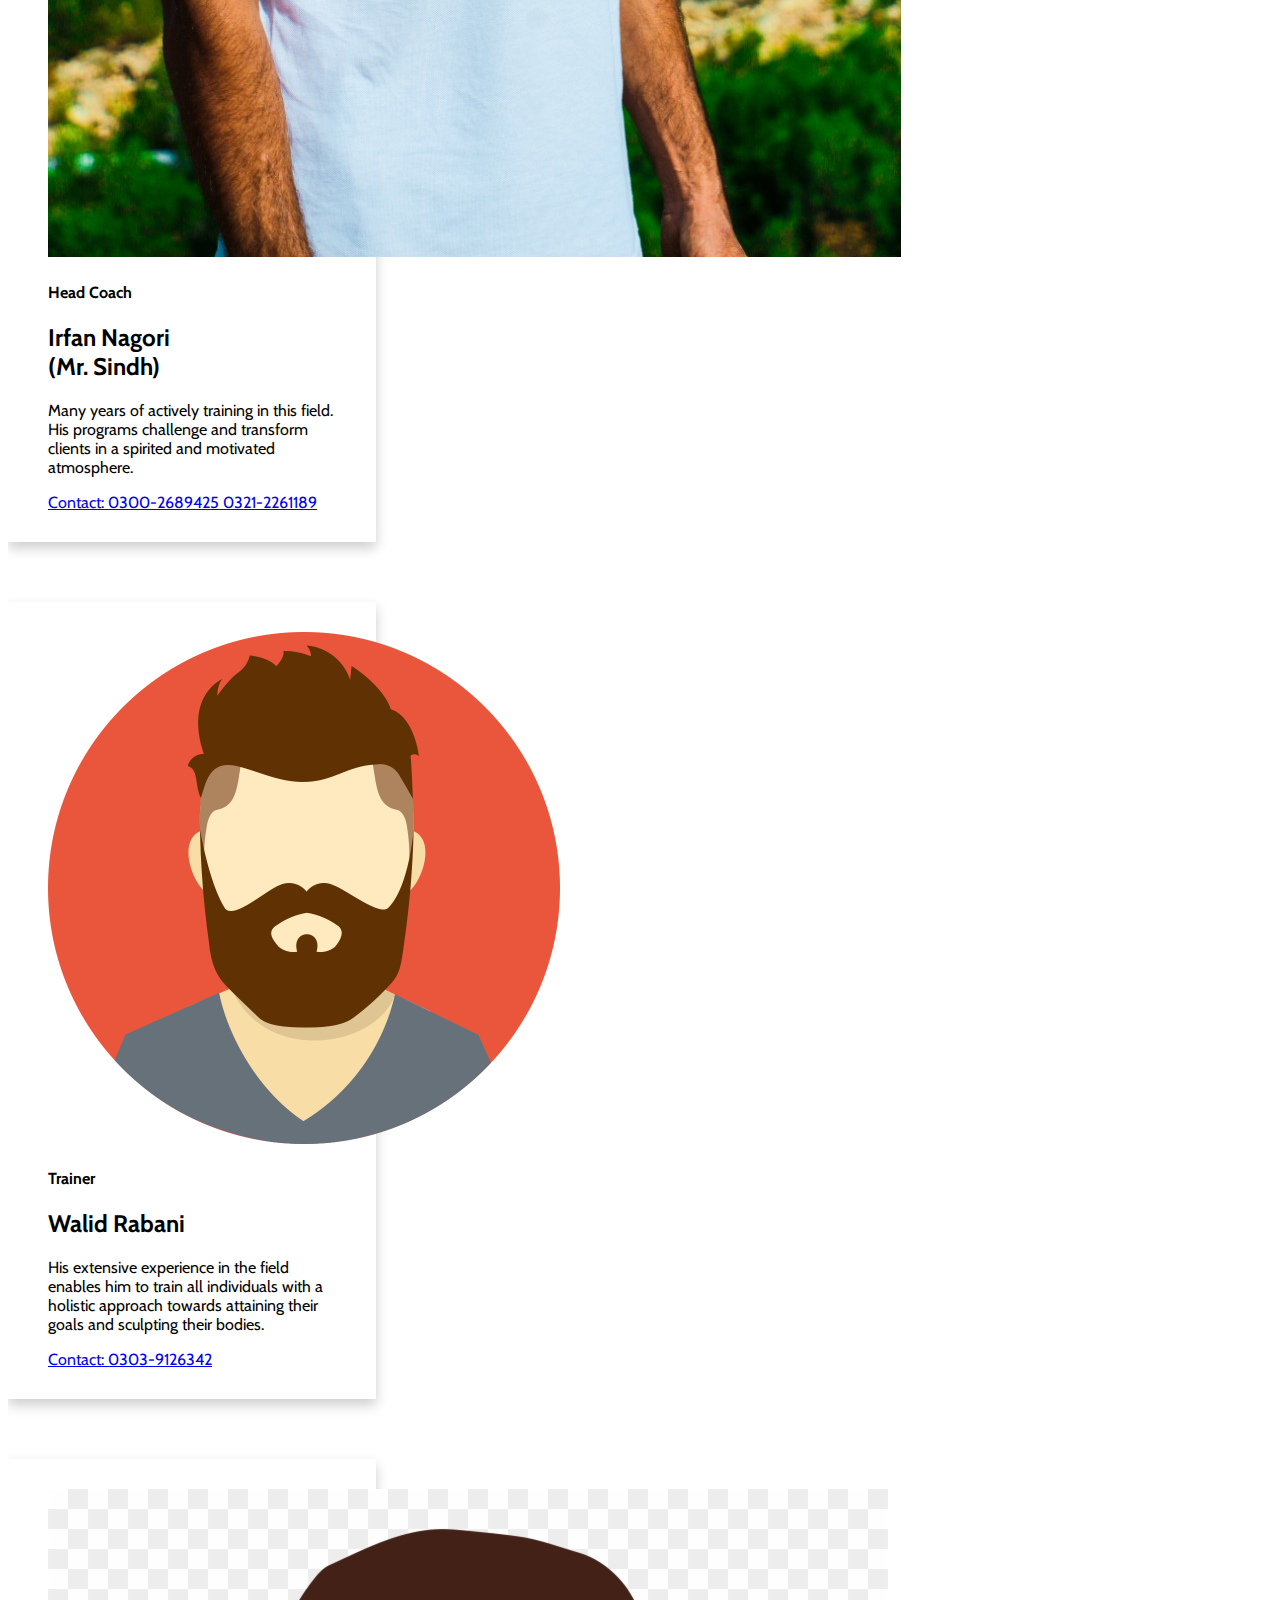
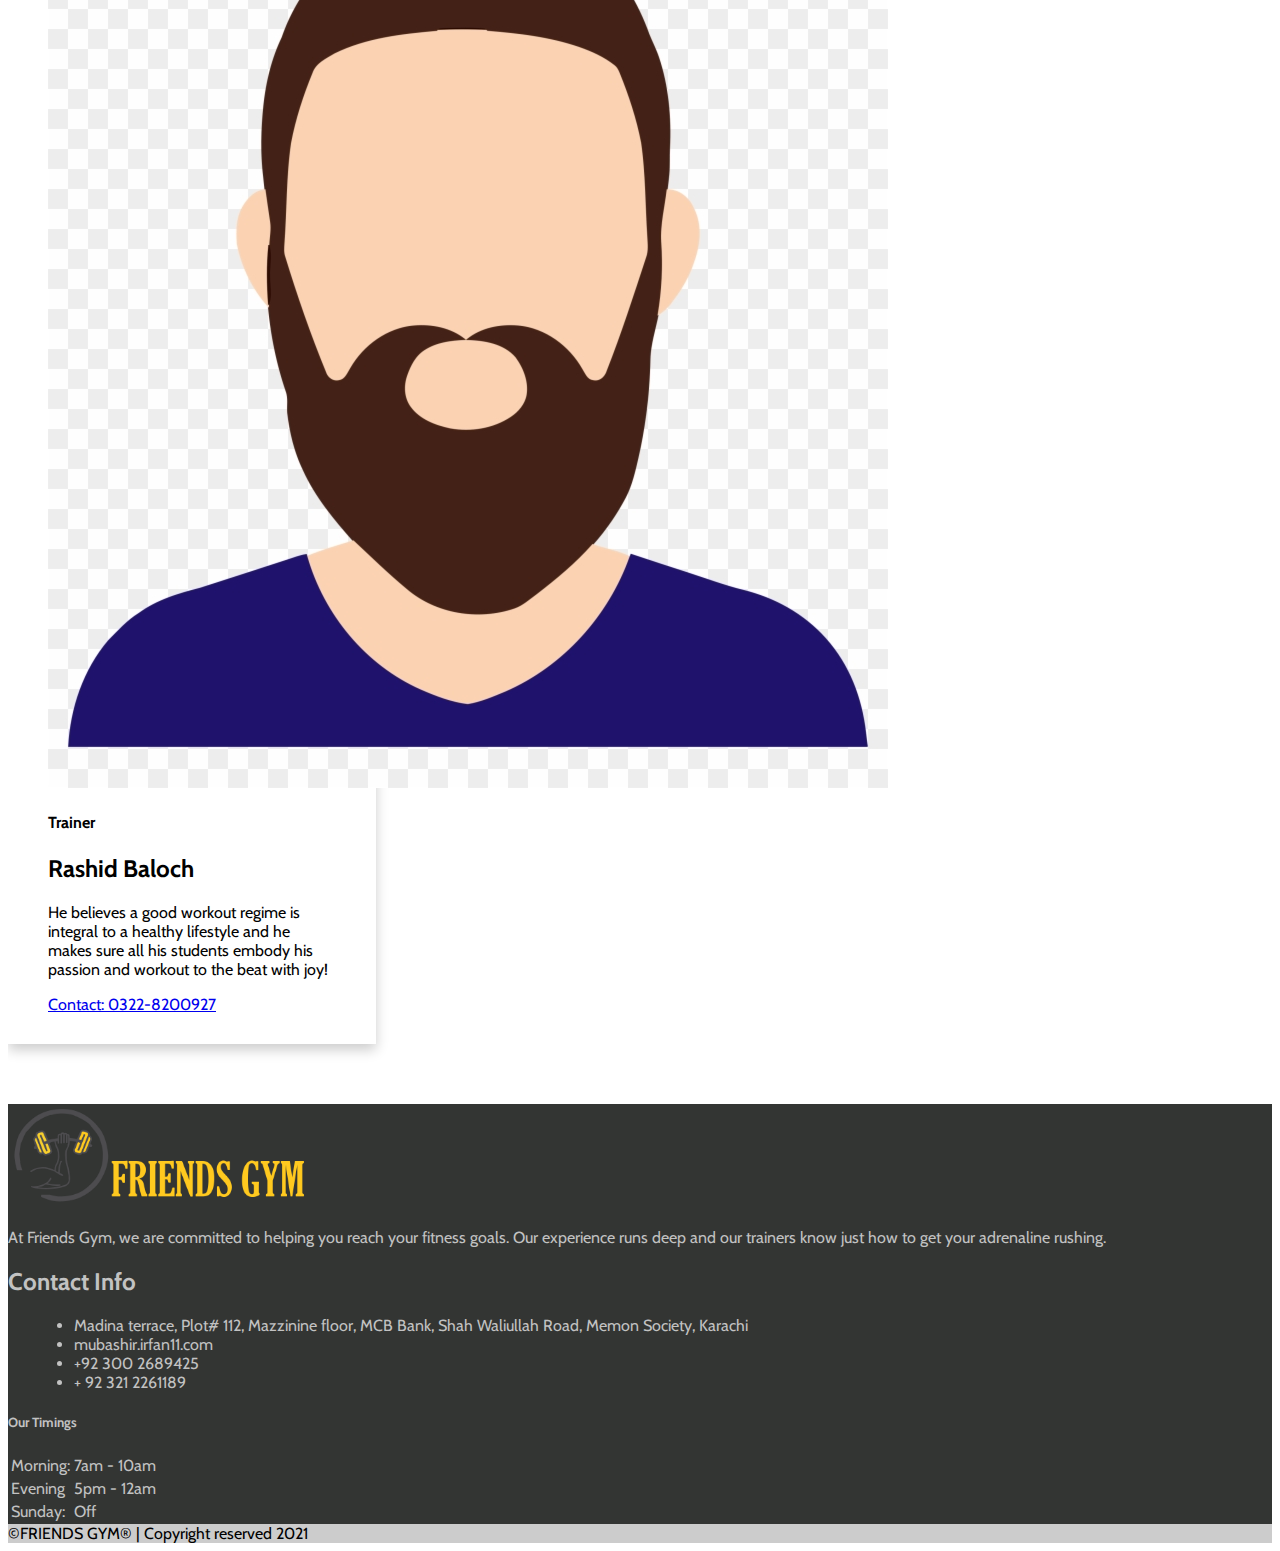
<file: gym/trainers.html>
<!doctype html>
<html lang="en">

<head>
    <meta charset="utf-8">
    <meta name="viewport" content="width=device-width, initial-scale=1">


    <link href="https://cdn.jsdelivr.net/npm/bootstrap@5.0.2/dist/css/bootstrap.min.css" rel="stylesheet"
        integrity="sha384-EVSTQN3/azprG1Anm3QDgpJLIm9Nao0Yz1ztcQTwFspd3yD65VohhpuuCOmLASjC" crossorigin="anonymous">
    <link rel="preconnect" href="https://fonts.googleapis.com">
    <link rel="preconnect" href="https://fonts.gstatic.com" crossorigin>
    <link href="https://fonts.googleapis.com/css2?family=Cabin:wght@600&display=swap" rel="stylesheet">
    <link rel="stylesheet" href="style.css">
    <link rel="preconnect" href="https://fonts.gstatic.com">
    <link rel="stylesheet" href="https://pro.fontawesome.com/releases/v5.10.0/css/all.css"
        integrity="sha384-AYmEC3Yw5cVb3ZcuHtOA93w35dYTsvhLPVnYs9eStHfGJvOvKxVfELGroGkvsg+p" crossorigin="anonymous" />
    <link href="https://fonts.googleapis.com/css2?family=Alumni+Sans&family=Courgette&family=Lobster&display=swap"
        rel="stylesheet">
    <link href="https://fonts.googleapis.com/css2?family=Rampart+One&display=swap" rel="stylesheet">

<body>

    <!-- navbar -->

    <nav class="navbar navbar-expand-lg black" id="navbar">
        <div class="container-fluid navb">
            <a href="" class="navbar-brand"><img class="logo" src="logo.png" alt=""></a>
            <button class="navbar-toggler collapsed" type="button" data-bs-toggle="collapse"
                data-bs-target="#navbarScroll">
                <span class="line"></span>
                <span class="line"></span>
                <span class="line"></span>
            </button>
            <div class="collapse navbar-collapse bt" id="navbarScroll">
                <ul class="navbar-nav ms-auto">
                    <li class="nav-item mx-3 my-2">
                        <a href="about.html" class="nav-link grey">HOME</a>
                    </li>
                    <li class="nav-item mx-3 my-2">
                        <a href="about.html" class="nav-link grey">ABOUT US</a>
                    </li>
                    <li class="nav-item mx-3 my-2">
                        <a href="trainers.html" class="nav-link grey">TRAINERS</a>
                    </li>
                    <li class="nav-item mx-3 my-2 ">
                        <a href="contact.html" class="nav-link grey">CONTACT US</a>
                    </li>
                </ul>
            </div>
        </div>
    </nav>


    <div class="frevolution">
        <p class="text"> TRAINERS</p>
    </div>

    <!-- info of trainers -->
    <div class="container-fluid px-1 py-5 mx-auto Contact">
        <div class="row d-flex justify-content-center">
            <div class="col-xl-7 col-lg-8 col-md-9 col-11 text-center">
                <h2> TRAIN WITH THE BEST</h2>
                <hr>
                <p class="grey">We take pride in our coaches who are dedicated towards your fitness
                    training. Our trainers combine personal coaching with functional fitness to enhance your
                    athletic abilities.</p>
            </div>
        </div>
        <div class="container">
            <div class="row">
                <div class="col-md-4 d-flex justify-content-center">
                    <div class="card" style="width: 18rem;">
                        <img src="pics/coach.jpeg" class="card-img-top" alt="...">
                        <div class="card-body">
                            <h4 class="card-title text-center ">Head Coach</h4>
                            <h2 class="card-title text-center text-success">Irfan Nagori <br> (Mr. Sindh)</h2>
                            <p class="card-text text-center">Many years of actively
                                training in this field. His programs challenge and
                                transform clients in a spirited and motivated atmosphere.</p>
                        </div>
                        <div class="card-body">
                            <a href="tel:03002689425" class="card-link">Contact: 0300-2689425 </a>
                            <a href="tel:03212261189" class="card-link"> 0321-2261189</a>
                        </div>
                    </div>
                </div>

                <div class="col-md-4 d-flex justify-content-center">
                    <div class="card" style="width: 18rem;">
                        <img src="pics/t2.png" class="card-img-top pt-5" alt="...">
                        <div class="card-body">
                            <h4 class="card-title text-center pt-5">Trainer</h4>
                            <h2 class="card-title text-center text-success">Walid Rabani</h2>
                            <p class="card-text text-center">His extensive experience in the field enables him to train
                                all individuals with a holistic approach towards attaining their goals and sculpting
                                their bodies. </p>
                        </div>
                        <div class="card-body">
                            <a href="tel:03039126342" class="card-link">Contact: 0303-9126342</a>
                        </div>
                    </div>
                </div>
                <div class="col-md-4 d-flex justify-content-center">
                    <div class="card" style="width: 18rem;">
                        <img src="pics/t3.png" class="card-img-top pt-5" alt="...">
                        <div class="card-body">
                            <h4 class="card-title text-center pt-5">Trainer</h4>
                            <h2 class="card-title text-center text-success">Rashid Baloch</h2>
                            <p class="card-text text-center">He believes a good workout regime is integral to a healthy
                                lifestyle and he makes sure all his students embody his passion and workout to the beat
                                with joy!</p>
                        </div>
                        <div class="card-body">
                            <a href="tel:03228200927" class="card-link">Contact: 0322-8200927</a>
                        </div>
                    </div>
                </div>
            </div>


        </div>
    </div>




    <!-- footer -->

    <footer class="text-dark text-center text-lg-start bg-light ">

        <div class=" p-4 footer">

            <div class="row mt-4">

                <div class="col-lg-4 col-md-12 mb-4 mb-md-0">
                    <img src="logo.png" width="300px" alt="">
                    <p>At Friends Gym, we are committed to helping you reach your fitness goals. Our experience
                        runs
                        deep and our trainers know just how to get your adrenaline rushing.</p>
                </div>
                <div class="col-lg-4 col-md-6 mb-4 mb-md-0">

                    <h2>Contact Info</h2>
                    <ul class="fa-ul" style="margin-left: 1.65em;">
                        <li class="mb-3">
                            <span class="fa-li"><i class="fas fa-home"></i></span><span class="ms-2"> Madina
                                terrace,
                                Plot# 112, Mazzinine floor, MCB Bank,
                                Shah Waliullah Road, Memon Society, Karachi</span>
                        </li>
                        <li class="mb-3">
                            <span class="fa-li"><i class="fas fa-envelope"></i></span><span
                                class="ms-2">mubashir.irfan11.com</span>
                        </li>
                        <li class="mb-3">
                            <span class="fa-li"><i class="fas fa-phone"></i></span><span class="ms-2">+92 300
                                2689425</span>
                        </li>
                        <li class="mb-3">
                            <span class="fa-li"><i class="fas fa-phone"></i></span><span class="ms-2">+ 92 321
                                2261189</span>
                        </li>
                    </ul>
                </div>
                <div class="col-lg-4 col-md-6 mb-4 mb-md-0">
                    <h5 class="text-uppercase mb-4">Our Timings</h5>

                    <table class="table text-center text-white">
                        <tbody class="font-weight-normal">
                            <tr>
                                <td>Morning:</td>
                                <td>7am - 10am</td>
                            </tr>
                            <tr>
                                <td>Evening</td>
                                <td>5pm - 12am</td>
                            </tr>
                            <tr>
                                <td>Sunday:</td>
                                <td>Off</td>
                            </tr>
                        </tbody>
                    </table>
                </div>
            </div>
        </div>
        <div class="text-center p-3" style="background-color: rgba(0, 0, 0, 0.2);">
            ©FRIENDS GYM® | Copyright reserved 2021</div>
    </footer>





    <script src="https://cdn.jsdelivr.net/npm/bootstrap@5.0.2/dist/js/bootstrap.bundle.min.js"
        integrity="sha384-MrcW6ZMFYlzcLA8Nl+NtUVF0sA7MsXsP1UyJoMp4YLEuNSfAP+JcXn/tWtIaxVXM"
        crossorigin="anonymous"></script>


</body>

</html>
</file>
<file: gym/style.css>
*{
    font-family: 'Cabin', sans-serif;
}
.black{
    background-color: rgb(24, 23, 23);
}

.gray{
    background-color: rgb(218, 216, 216);
}
.grey{
    color: rgb(114, 114, 114);
}
.yellow{
    color: rgba(255, 238, 50)
}
.orange{
    color: rgba(255, 209, 0)
}
.jet{
    color:rgba(51, 53, 51)
}
.bt a:hover {
    background-color: rgba(51, 53, 51);
    border-top: 3px solid rgba(255, 238, 50);
    color: rgba(214, 214, 214);
}
#navbar{
    position:sticky;
    top : 0px;
    left: 0px;
}
.navbar{
    z-index:1;
}
.navb{
    font-size: 20px;
    padding-right: 20px;
}
.navbar-toggler{
    width: 49px;
    height: 34px;
}
.navbar-toggler .line{
    width: 100%;
    float: left;
    height: 1px;
    margin: 2px;
    background-color: rgb(231, 231, 231);
 
}
.logo{
    padding-left: 15px;
    width: 170px;
}
/* .Sliderbtn {
  display:inline-block;
  position: absolute;
  top: 45%;
  left: 60%;
  } */

  .slide{
      position: relative;
  }
.mainhead{
    position: absolute;
    font-family: 'Bebas Neue', cursive;
    color: #ffffff;
    font-size: 4vw;
    text-transform: uppercase;
    top:45%;
    left:53%;
    text-transform: uppercase;
}

.mainhead1{
    position: absolute;
    font-family: 'Courgette', cursive;
    color: rgba(255, 238, 50);
    font-size: 3vw;
    top:60%;
    left:53%;
}

/*
.Sliderbtn button{
    position: absolute;
    background-color: rgba(214, 214, 214);
    color: black;
    font-size: 1vw;
    padding: 5px;
    cursor: pointer;
    border-radius: 5px;
    margin: 2px;
}
.Sliderbtn button:hover{
    background-color: rgba(255, 209, 0);
} 

.Sliderp1{
    font-family: 'Bebas Neue', cursive;
    color: white;
    font-size: 45px;
    text-transform: uppercase;
}
.Sliderp2{
    font-family: 'Courgette', cursive;
        color: rgba(255, 238, 50);
    font-size: 45px;
} */

.footer{
    background-color: rgba(51, 53, 51);
    color:rgb(194, 194, 194)
}
.fintro{
    font-family: 'Zilla Slab', serif;
}
.sintro span{
    font-size: 80px;
    color: rgba(255, 238, 50);
    display:table;
    margin:0 auto;
}
.sintro a{
    text-align: center;
    text-decoration: none;
    color: black;
}
.sintro p{
    color: rgb(114, 114, 114);
    font-size: 20px;
}

.frevolution{
    background-image: linear-gradient(rgb(99, 97, 97), rgb(34, 34, 33));
    color:white;
    font-size: 45px;
    text-align: center;
    padding: 10px;
    letter-spacing: 10px;
}
.text{
 background: -webkit-linear-gradient(rgba(255, 238, 50), rgb(255, 51, 1) );
  -webkit-background-clip: text;
  -webkit-text-fill-color: transparent;
}

.ftf 
{ 
    
    font-family: 'Zilla Slab', serif;
    font-weight: bolder;
    font-size: 50px; 
    color: rgb(0, 0, 0);  
     text-align: center; 
     line-height: 80px;
}

.tt{
    margin-top: 15px;
    max-width: 1000px;
  margin-left: auto;
  margin-right: auto;
  padding-left: 10px;
  padding-right: 10px;
  font-size: 18px;
 
 
}
.tt thead{
    font-size: 24px;
    background-color: #b6b6b6;
    text-transform: uppercase;
    letter-spacing: 0.03em;
}
.tt tbody{
    background-color: #ffffff;
    box-shadow: 0px 0px 9px 0px rgba(0,0,0,0.1);
   
}
.tt tr{
    padding: 5px;
    box-shadow: 0px 0px 9px 0px rgba(0,0,0,0.1);
}

.intro{
background-color: rgb(255, 208, 0);
}

.intro p{
 padding: 5px;
 font-size: 32px;
 text-align: center;
 color: white;
 text-shadow:1px 1px  3px #0c0c0c;
}

.Contact{
    color: #000;
    overflow-x: hidden;
    height: 100%;
    background-size: 100% 100%
}
.card {
    
   
    padding: 30px 40px;
    margin-top: 60px;
    margin-bottom: 60px;
    border: none;
    box-shadow: 0 6px 12px 0 rgba(0, 0, 0, 0.2)
}

.carde {
    
    background-color: rgba(231, 230, 230, 0.849) ;
    padding: 30px 40px;
    margin-top: 60px;
    margin-bottom: 60px;
    border: none;
    box-shadow: 0 6px 12px 0 rgba(0, 0, 0, 0.2)
}



.form-control-label {
    margin-bottom: 0
}

input,
textarea,
button {
    padding: 8px 15px;
    border-radius: 5px !important;
    margin: 5px 0px;
    box-sizing: border-box;
    border: 1px solid #ccc;
    font-size: 18px !important;
    font-weight: 300
}

input:focus,
textarea:focus {
    box-shadow: 0 6px 6px 0 rgba(0, 0, 0, 0.2)  !important;
    border: 1px solid rgba(255, 209, 0);
    outline-width: 0;
    font-weight: 400
}

.btn-block {
    text-transform: uppercase;
    font-size: 15px; 
    font-weight: 400;
    height: 43px;
    cursor: pointer;
}

.btn-block:hover {
    color: white;
background-color: green;
}

button:focus {
    -moz-box-shadow: none !important;
    -webkit-box-shadow: none !important;
    box-shadow: none !important;
    outline-width: 0;
    color: green;
}

.trainer{
background-image: radial-gradient(rgb(46, 66, 64),rgb(86, 195, 206));
background-color: rgb(136, 161, 167);
}
.trainer p{
 padding: 15px;
 font-size: 60px;
 text-align: center;
 color: white;
 text-shadow:1px 1px  5px #0c0c0c;
}

.card:hover {
    box-shadow: 0 8px 20px rgba(0,0,0,0.2);
  }

.list{
    color: black;
    font-size: 16px;
}
.list a {
    text-decoration: none;
}
</file>
